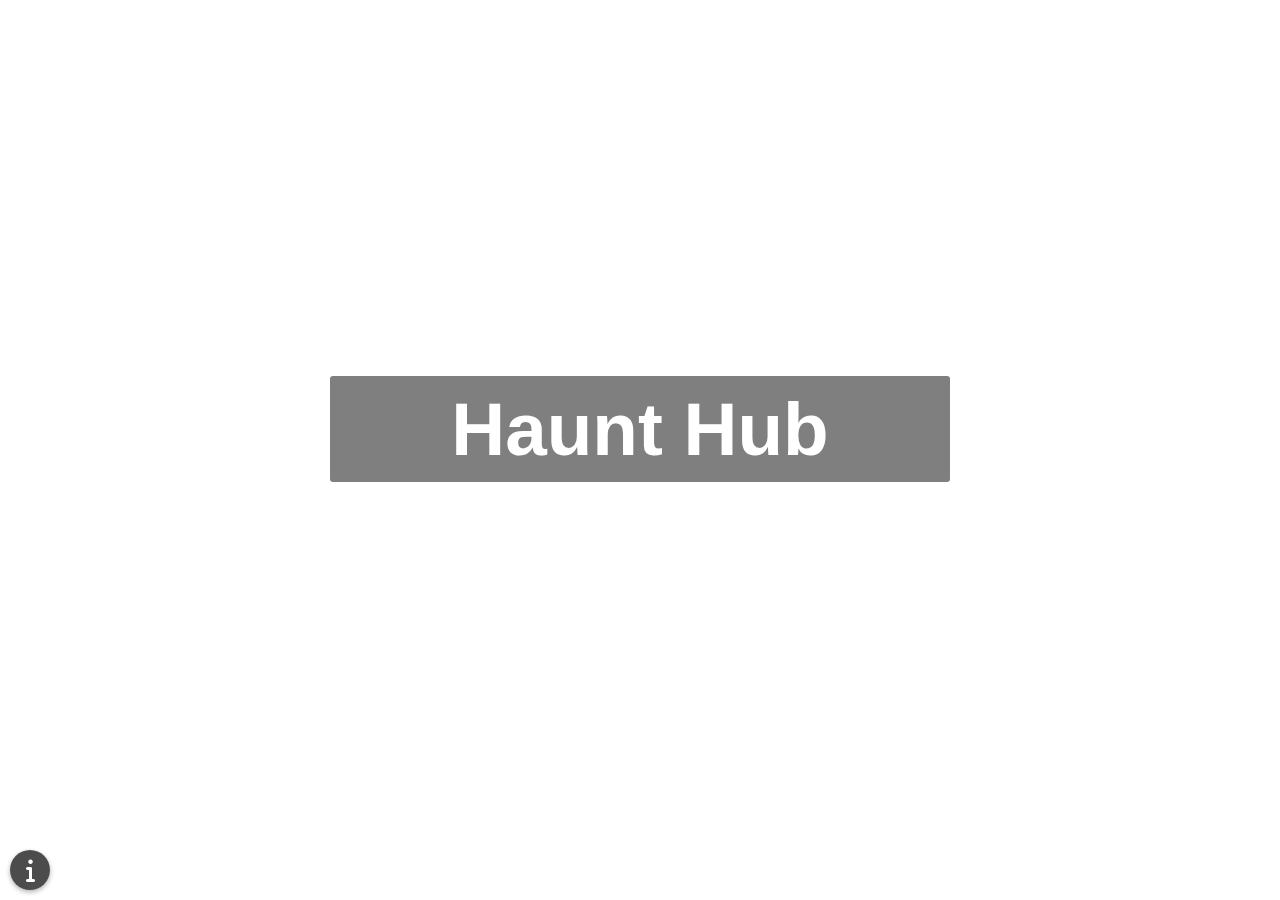
<file: index.html>
<!DOCTYPE html>
<html lang="en">
<head>
    <meta charset="UTF-8">
    <meta name="viewport" content="width=device-width, initial-scale=1.0">
    <title>Haunt Hub</title>
    <link rel="icon" type="image/png" href="images/IMG_4066.png">

    <!-- Open Graph Meta Tags for Discord Embed -->
    <meta property="og:title" content="Haunt Hub">
    <meta property="og:description" content="Welcome to Haunt Hub - A Modding Client for Gorilla Tag.">
    <meta property="og:type" content="website">
    <meta property="og:image" content="images/IMG_4066.png">

    <!-- Font Awesome for icons -->
    <link rel="stylesheet" href="https://cdnjs.cloudflare.com/ajax/libs/font-awesome/6.0.0-beta3/css/all.min.css">

    <style>
        html, body {
            margin: 0;
            height: 100%;
            overflow: auto; /* Allow scrolling */
            font-family: Arial, sans-serif;
        }

        body {
            animation: rgbBackground 5s infinite;
            display: flex;
            flex-direction: column;
            justify-content: center;
            align-items: center;
            color: white;
            text-align: center;
            padding-top: 50px; /* Add padding around the content */
            box-sizing: border-box; /* Include padding in width and height */
        }

        @keyframes rgbBackground {
            0% {
                background-color: rgb(255, 0, 0); /* Red */
            }
            33% {
                background-color: rgb(0, 255, 0); /* Green */
            }
            66% {
                background-color: rgb(0, 0, 255); /* Blue */
            }
            100% {
                background-color: rgb(255, 0, 0); /* Red */
            }
        }

        h1 {
            position: relative; /* Changed from absolute to relative */
            width: 90%;
            max-width: 600px;
            font-size: 56pt;
            padding: 10px;
            border: 2px solid white;
            background-color: rgba(0, 0, 0, 0.5); /* Semi-transparent background */
            border-radius: 5px;
            text-align: center;
        }

        .credit {
            margin-top: 20px;
            cursor: pointer;
            color: white;
            font-size: 20px;
            font-weight: bold;
            text-decoration: underline;
            transition: color 0.3s ease;
        }

        .credit:hover {
            color: #FFD700; /* Gold color on hover */
        }

        .extra-text {
            margin-top: 20px;
            display: none;
            color: white;
            font-size: 18px;
            max-width: 600px;
            opacity: 0;
            transition: opacity 0.5s ease;
        }

        .extra-text a {
            color: #FFD700;
            text-decoration: none;
            font-weight: bold;
        }

        .extra-text a:hover {
            text-decoration: underline;
        }

        .info-icon {
            position: fixed;
            bottom: 10px;
            left: 10px;
            background-color: rgba(0, 0, 0, 0.7);
            color: white;
            border-radius: 50%;
            width: 40px;
            height: 40px;
            display: flex;
            justify-content: center;
            align-items: center;
            font-size: 24px;
            cursor: pointer;
            box-shadow: 0 2px 5px rgba(0, 0, 0, 0.3);
        }

        .info-icon:hover {
            background-color: rgba(0, 0, 0, 0.9);
        }

        /* Modal Styles */
        .modal {
            display: none; /* Hidden by default */
            position: fixed;
            z-index: 1000; /* Sit on top */
            left: 0;
            top: 0;
            width: 100%;
            height: 100%;
            overflow: auto; /* Enable scroll if needed */
            background-color: rgba(0,0,0,0.8); /* Black background with opacity */
            justify-content: center;
            align-items: center;
            padding: 20px;
        }

        .modal-content {
            background-color: white;
            color: black;
            margin: auto;
            padding: 20px;
            border: 1px solid #888;
            border-radius: 5px;
            width: 80%;
            max-width: 500px;
            position: relative;
        }

        .modal-header {
            display: flex;
            justify-content: space-between;
            align-items: center;
            border-bottom: 1px solid #ddd;
            padding-bottom: 10px;
        }

        .modal-title {
            font-size: 24px;
            font-weight: bold;
        }

        .close {
            font-size: 24px;
            cursor: pointer;
            border: none;
            background: none;
        }

        .modal-body {
            margin-top: 10px;
        }

        .modal-footer {
            margin-top: 20px;
            text-align: right;
        }

        .modal-footer .btn {
            background-color: #007BFF;
            color: white;
            border: none;
            padding: 10px 20px;
            font-size: 16px;
            cursor: pointer;
            border-radius: 5px;
        }

        .modal-footer .btn:hover {
            background-color: #0056b3;
        }
    </style>
</head>
<body>
    <h1>Haunt Hub</h1>
    <p>Welcome to Haunt Hub</p>

    <div class="credit" onclick="toggleText()">Credits</div>

    <div class="extra-text">
        <p>This website was made by Mr.E.</p>
    </div>

    <!-- Info Icon -->
    <div class="info-icon" onclick="openModal()">
        <i class="fas fa-info"></i> <!-- Font Awesome info icon -->
    </div>

    <!-- Modal -->
    <div class="modal" id="infoModal">
        <div class="modal-content">
            <div class="modal-header">
                <span class="modal-title">Haunt Hub</span>
                <button class="close" onclick="closeModal()">&times;</button>
            </div>
            <div class="modal-body">
                <p>Haunt Hub</p>
            </div>
            <div class="modal-footer">
                <button class="btn" onclick="closeModal()">Close</button>
            </div>
        </div>
    </div>

    <script>
        function toggleText() {
            const extraText = document.querySelector('.extra-text');
            if (extraText.style.display === 'none' || extraText.style.display === '') {
                extraText.style.display = 'block';
                setTimeout(() => {
                    extraText.style.opacity = 1;
                }, 10); // small delay to trigger the transition effect
            } else {
                extraText.style.opacity = 0;
                setTimeout(() => {
                    extraText.style.display = 'none';
                }, 500); // matches the transition duration
            }
        }

        function openModal() {
            document.getElementById('infoModal').style.display = 'flex';
        }

        function closeModal() {
            document.getElementById('infoModal').style.display = 'none';
        }
    </script>
</body>
</html>
</file>
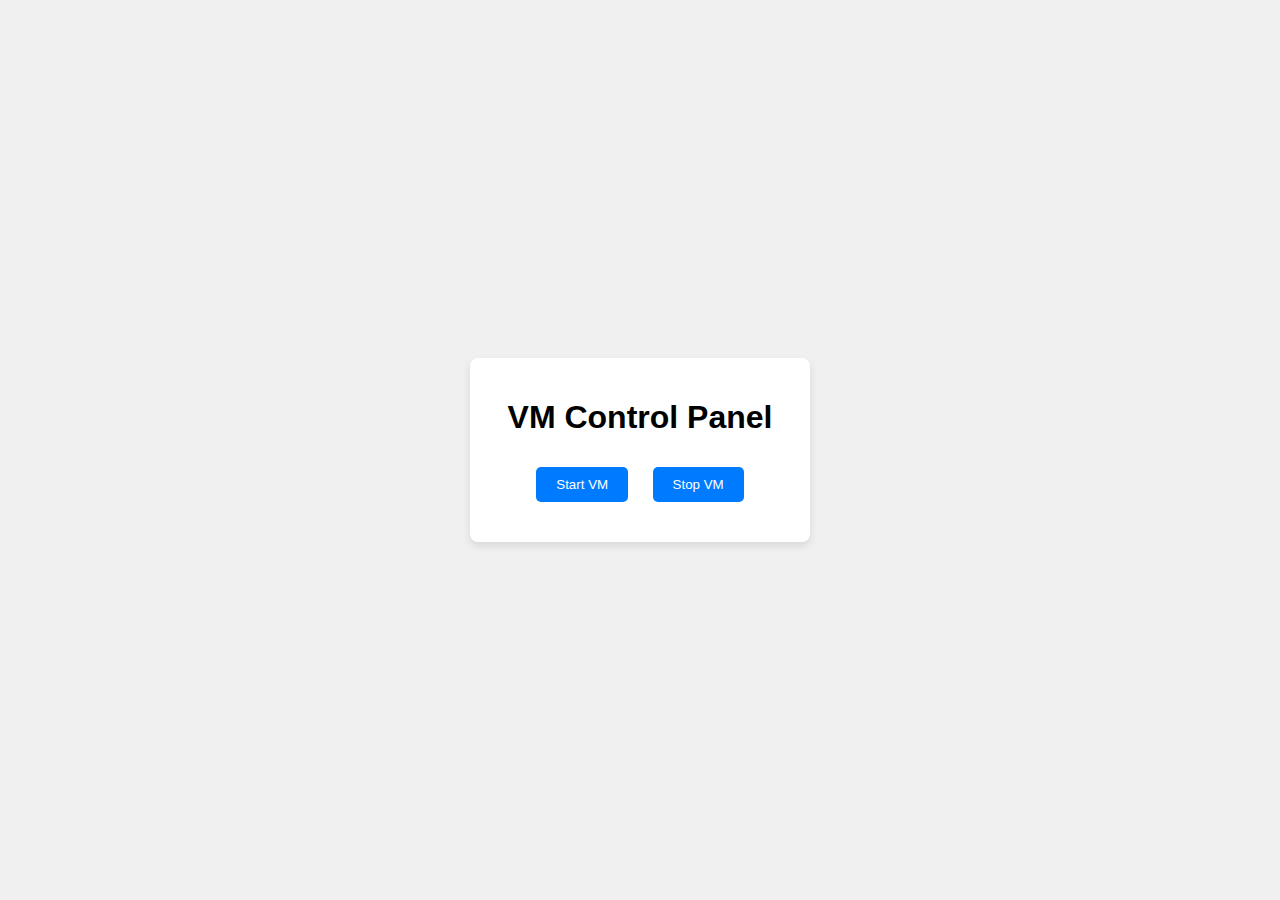
<file: public/index.html>
<!DOCTYPE html>
<html lang="en">
<head>
    <meta charset="UTF-8">
    <meta name="viewport" content="width=device-width, initial-scale=1.0">
    <title>VM Control Panel</title>
    <style>
        body {
            font-family: Arial, sans-serif;
            background-color: #f0f0f0;
            display: flex;
            justify-content: center;
            align-items: center;
            height: 100vh;
            margin: 0;
        }
        .container {
            background-color: #fff;
            border-radius: 8px;
            box-shadow: 0 4px 8px rgba(0, 0, 0, 0.1);
            padding: 20px;
            width: 300px;
            text-align: center;
        }
        button {
            padding: 10px 20px;
            margin: 10px;
            border: none;
            border-radius: 5px;
            background-color: #007bff;
            color: #fff;
            cursor: pointer;
        }
        button:hover {
            background-color: #0056b3;
        }
        #status {
            margin-top: 10px;
        }
    </style>
</head>
<body>
    <div class="container">
        <h1>VM Control Panel</h1>
        <button onclick="manageVM('start')">Start VM</button>
        <button onclick="manageVM('stop')">Stop VM</button>
        <div id="status"></div>
    </div>
    <script>
        const apiUrl = 'https://your-server-api.example.com/vm'; // Replace with your server API URL

        function manageVM(action) {
            fetch(`${apiUrl}/${action}`, {
                method: 'POST'
            })
            .then(response => response.json())
            .then(data => {
                document.getElementById('status').innerText = `VM ${action}d successfully`;
            })
            .catch(error => {
                console.error('Error:', error);
                document.getElementById('status').innerText = 'Error managing VM';
            });
        }
    </script>
</body>
</html>
</file>
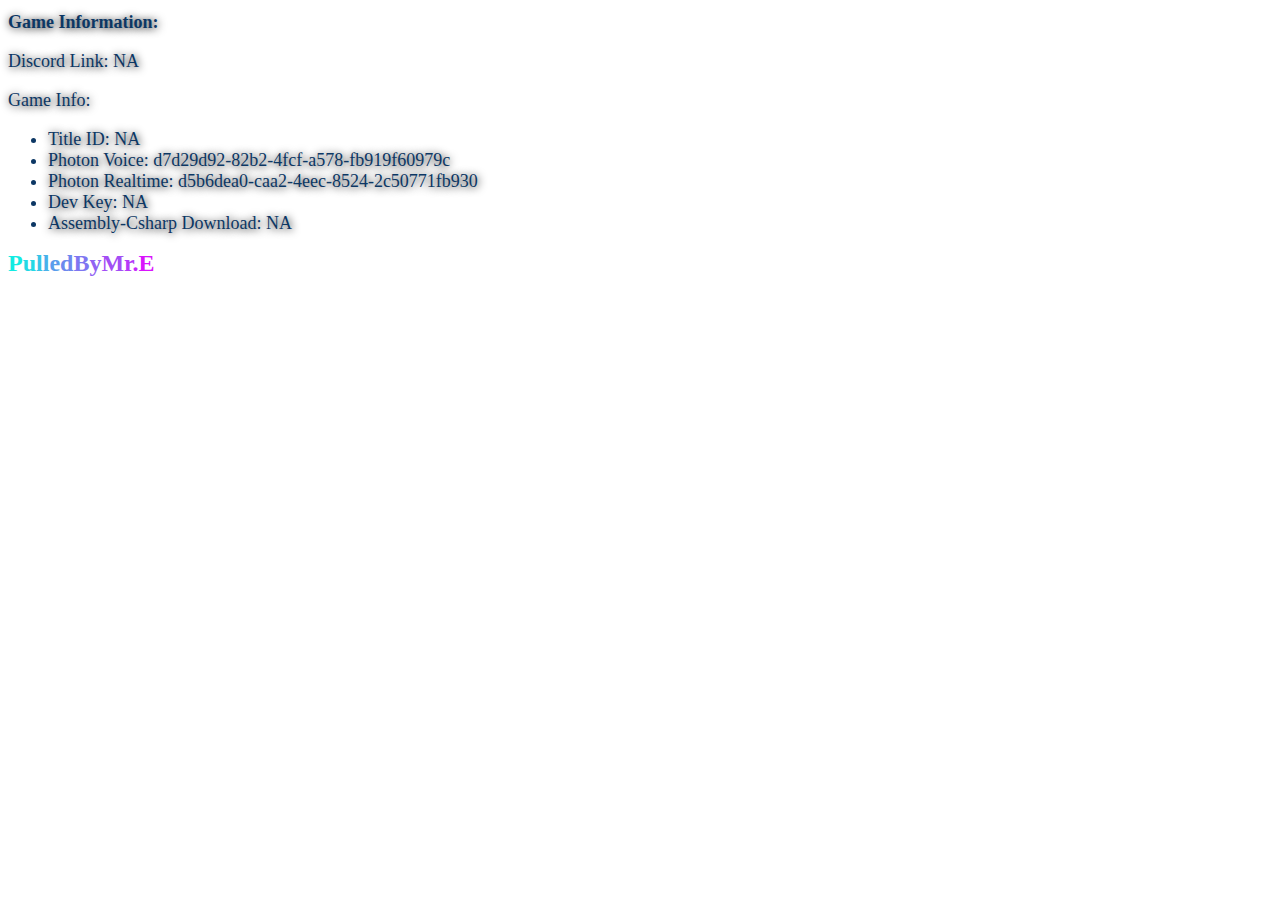
<file: 1vrgame.html>
<!DOCTYPE html>
<html lang="en">
<head>
		<link rel="icon" href="[data-uri]">
    <meta charset="UTF-8">
    <meta name="viewport" content="width=device-width, initial-scale=1.0">
    <title>Project Gorilla</title>
    <link rel="stylesheet" href="style.css">
    <style>
        #logo-container {
            font-size: 24px;
            font-weight: bold;
        }
    </style>
</head>
<body>
   <h1 style="font-size:18px;color:#0C3764;text-shadow:1px 1px 8px #000;">Game Information:</h1>
  <p style="font-size:18px;color:#0C3764;text-shadow:1px 1px 8px #000;">Discord Link: NA</p>
  <p style="font-size:18px;color:#0C3764;text-shadow:1px 1px 8px #000;">Game Info:</p>
  <ul>
    <li style="font-size:18px;color:#0C3764;text-shadow:1px 1px 8px #000;">Title ID: NA</li>
    <li style="font-size:18px;color:#0C3764;text-shadow:1px 1px 8px #000;">Photon Voice: d7d29d92-82b2-4fcf-a578-fb919f60979c</li>
    <li style="font-size:18px;color:#0C3764;text-shadow:1px 1px 8px #000;">Photon Realtime: d5b6dea0-caa2-4eec-8524-2c50771fb930</li>
    <li style="font-size:18px;color:#0C3764;text-shadow:1px 1px 8px #000;">Dev Key: NA</li>
    <li style="font-size:18px;color:#0C3764;text-shadow:1px 1px 8px #000;">Assembly-Csharp Download: NA</li>
  </ul>
    <div id="logo-container"></div>

    <script>
        const logoContainer = document.getElementById('logo-container');
        const changeInterval = 50;
        const logoTexts = [
            "&#D914FD&lP&#C727FA&lu&#B53BF8&ll&#A34EF5&ll&#9162F3&le&#7F76F1&ld &#6C89EE&lB&#5A9DEC&ly &#48B1EA&lM&#36C4E7&lr&#24D8E5&l.&#12EBE2&lE",
            "&#EB00FF&lP&#D914FD&lu&#C727FA&ll&#B53BF8&ll&#A34EF5&le&#9162F3&ld &#7F76F1&lB&#6C89EE&ly &#5A9DEC&lM&#48B1EA&lr&#36C4E7&l.&#24D8E5&lE",
            "&#D914FD&lP&#EB00FF&lu&#D914FD&ll&#C727FA&ll&#B53BF8&le&#A34EF5&ld &#9162F3&lB&#7F76F1&ly &#6C89EE&lM&#5A9DEC&lr&#48B1EA&l.&#36C4E7&lE",
            "&#C727FA&lP&#D914FD&lu&#EB00FF&ll&#D914FD&ll&#C727FA&le&#B53BF8&ld &#A34EF5&lB&#9162F3&ly &#7F76F1&lM&#6C89EE&lr&#5A9DEC&l.&#48B1EA&lE",
            "&#B53BF8&lP&#C727FA&lu&#D914FD&ll&#EB00FF&ll&#D914FD&le&#C727FA&ld &#B53BF8&lB&#A34EF5&ly &#9162F3&lM&#7F76F1&lr&#6C89EE&l.&#5A9DEC&lE",
            "&#A34EF5&lP&#B53BF8&lu&#C727FA&ll&#D914FD&ll&#EB00FF&le&#D914FD&ld &#C727FA&lB&#B53BF8&ly &#A34EF5&lM&#9162F3&lr&#7F76F1&l.&#6C89EE&lE",
            "&#9162F3&lP&#A34EF5&lu&#B53BF8&ll&#C727FA&ll&#D914FD&le&#EB00FF&ld &#D914FD&lB&#C727FA&ly &#B53BF8&lM&#A34EF5&lr&#9162F3&l.&#7F76F1&lE",
            "&#7F76F1&lP&#9162F3&lu&#A34EF5&ll&#B53BF8&ll&#C727FA&le&#D914FD&ld &#EB00FF&lB&#D914FD&ly &#C727FA&lM&#B53BF8&lr&#A34EF5&l.&#9162F3&lE",
            "&#6C89EE&lP&#7F76F1&lu&#9162F3&ll&#A34EF5&ll&#B53BF8&le&#C727FA&ld &#D914FD&lB&#EB00FF&ly &#D914FD&lM&#C727FA&lr&#B53BF8&l.&#A34EF5&lE",
            "&#5A9DEC&lP&#6C89EE&lu&#7F76F1&ll&#9162F3&ll&#A34EF5&le&#B53BF8&ld &#C727FA&lB&#D914FD&ly &#EB00FF&lM&#D914FD&lr&#C727FA&l.&#B53BF8&lE",
            "&#48B1EA&lP&#5A9DEC&lu&#6C89EE&ll&#7F76F1&ll&#9162F3&le&#A34EF5&ld &#B53BF8&lB&#C727FA&ly &#D914FD&lM&#EB00FF&lr&#D914FD&l.&#C727FA&lE",
            "&#36C4E7&lP&#48B1EA&lu&#5A9DEC&ll&#6C89EE&ll&#7F76F1&le&#9162F3&ld &#A34EF5&lB&#B53BF8&ly &#C727FA&lM&#D914FD&lr&#EB00FF&l.&#D914FD&lE",
            "&#24D8E5&lP&#36C4E7&lu&#48B1EA&ll&#5A9DEC&ll&#6C89EE&le&#7F76F1&ld &#9162F3&lB&#A34EF5&ly &#B53BF8&lM&#C727FA&lr&#D914FD&l.&#EB00FF&lE",
            "&#12EBE2&lP&#24D8E5&lu&#36C4E7&ll&#48B1EA&ll&#5A9DEC&le&#6C89EE&ld &#7F76F1&lB&#9162F3&ly &#A34EF5&lM&#B53BF8&lr&#C727FA&l.&#D914FD&lE",
            "&#12EBE2&lP&#24D8E5&lu&#36C4E7&ll&#48B1EA&ll&#5A9DEC&le&#6C89EE&ld &#7F76F1&lB&#9162F3&ly &#A34EF5&lM&#B53BF8&lr&#C727FA&l.&#D914FD&lE",
            "&#24D8E5&lP&#36C4E7&lu&#48B1EA&ll&#5A9DEC&ll&#6C89EE&le&#7F76F1&ld &#9162F3&lB&#A34EF5&ly &#B53BF8&lM&#C727FA&lr&#D914FD&l.&#EB00FF&lE",
            "&#36C4E7&lP&#48B1EA&lu&#5A9DEC&ll&#6C89EE&ll&#7F76F1&le&#9162F3&ld &#A34EF5&lB&#B53BF8&ly &#C727FA&lM&#D914FD&lr&#EB00FF&l.&#D914FD&lE",
            "&#48B1EA&lP&#5A9DEC&lu&#6C89EE&ll&#7F76F1&ll&#9162F3&le&#A34EF5&ld &#B53BF8&lB&#C727FA&ly &#D914FD&lM&#EB00FF&lr&#D914FD&l.&#C727FA&lE",
            "&#5A9DEC&lP&#6C89EE&lu&#7F76F1&ll&#9162F3&ll&#A34EF5&le&#B53BF8&ld &#C727FA&lB&#D914FD&ly &#EB00FF&lM&#D914FD&lr&#C727FA&l.&#B53BF8&lE",
            "&#6C89EE&lP&#7F76F1&lu&#9162F3&ll&#A34EF5&ll&#B53BF8&le&#C727FA&ld &#D914FD&lB&#EB00FF&ly &#D914FD&lM&#C727FA&lr&#B53BF8&l.&#A34EF5&lE",
            "&#7F76F1&lP&#9162F3&lu&#A34EF5&ll&#B53BF8&ll&#C727FA&le&#D914FD&ld &#EB00FF&lB&#D914FD&ly &#C727FA&lM&#B53BF8&lr&#A34EF5&l.&#9162F3&lE",
            "&#9162F3&lP&#A34EF5&lu&#B53BF8&ll&#C727FA&ll&#D914FD&le&#EB00FF&ld &#D914FD&lB&#C727FA&ly &#B53BF8&lM&#A34EF5&lr&#9162F3&l.&#7F76F1&lE",
            "&#A34EF5&lP&#B53BF8&lu&#C727FA&ll&#D914FD&ll&#EB00FF&le&#D914FD&ld &#C727FA&lB&#B53BF8&ly &#A34EF5&lM&#9162F3&lr&#7F76F1&l.&#6C89EE&lE",
            "&#B53BF8&lP&#C727FA&lu&#D914FD&ll&#EB00FF&ll&#D914FD&le&#C727FA&ld &#B53BF8&lB&#A34EF5&ly &#9162F3&lM&#7F76F1&lr&#6C89EE&l.&#5A9DEC&lE",
            "&#C727FA&lP&#D914FD&lu&#EB00FF&ll&#D914FD&ll&#C727FA&le&#B53BF8&ld &#A34EF5&lB&#9162F3&ly &#7F76F1&lM&#6C89EE&lr&#5A9DEC&l.&#48B1EA&lE",
            "&#D914FD&lP&#EB00FF&lu&#D914FD&ll&#C727FA&ll&#B53BF8&le&#A34EF5&ld &#9162F3&lB&#7F76F1&ly &#6C89EE&lM&#5A9DEC&lr&#48B1EA&l.&#36C4E7&lE",
            "&#EB00FF&lP&#D914FD&lu&#C727FA&ll&#B53BF8&ll&#A34EF5&le&#9162F3&ld &#7F76F1&lB&#6C89EE&ly &#5A9DEC&lM&#48B1EA&lr&#36C4E7&l.&#24D8E5&lE",
            "&#D914FD&lP&#C727FA&lu&#B53BF8&ll&#A34EF5&ll&#9162F3&le&#7F76F1&ld &#6C89EE&lB&#5A9DEC&ly &#48B1EA&lM&#36C4E7&lr&#24D8E5&l.&#12EBE2&lE"
        ];
        let currentIndex = 0;

        function updateLogoText() {
            const text = logoTexts[currentIndex];
            logoContainer.innerHTML = '';
            const regex = /&#([0-9A-F]{6})&l(.)/g;
            let match;
            while ((match = regex.exec(text)) !== null) {
                const span = document.createElement('span');
                span.style.color = `#${match[1]}`;
                span.textContent = match[2];
                logoContainer.appendChild(span);
            }
            currentIndex = (currentIndex + 1) % logoTexts.length;
        }

        setInterval(updateLogoText, changeInterval);
        updateLogoText(); // Initial call to set the first text
    </script>
</body>
</html>
</file>
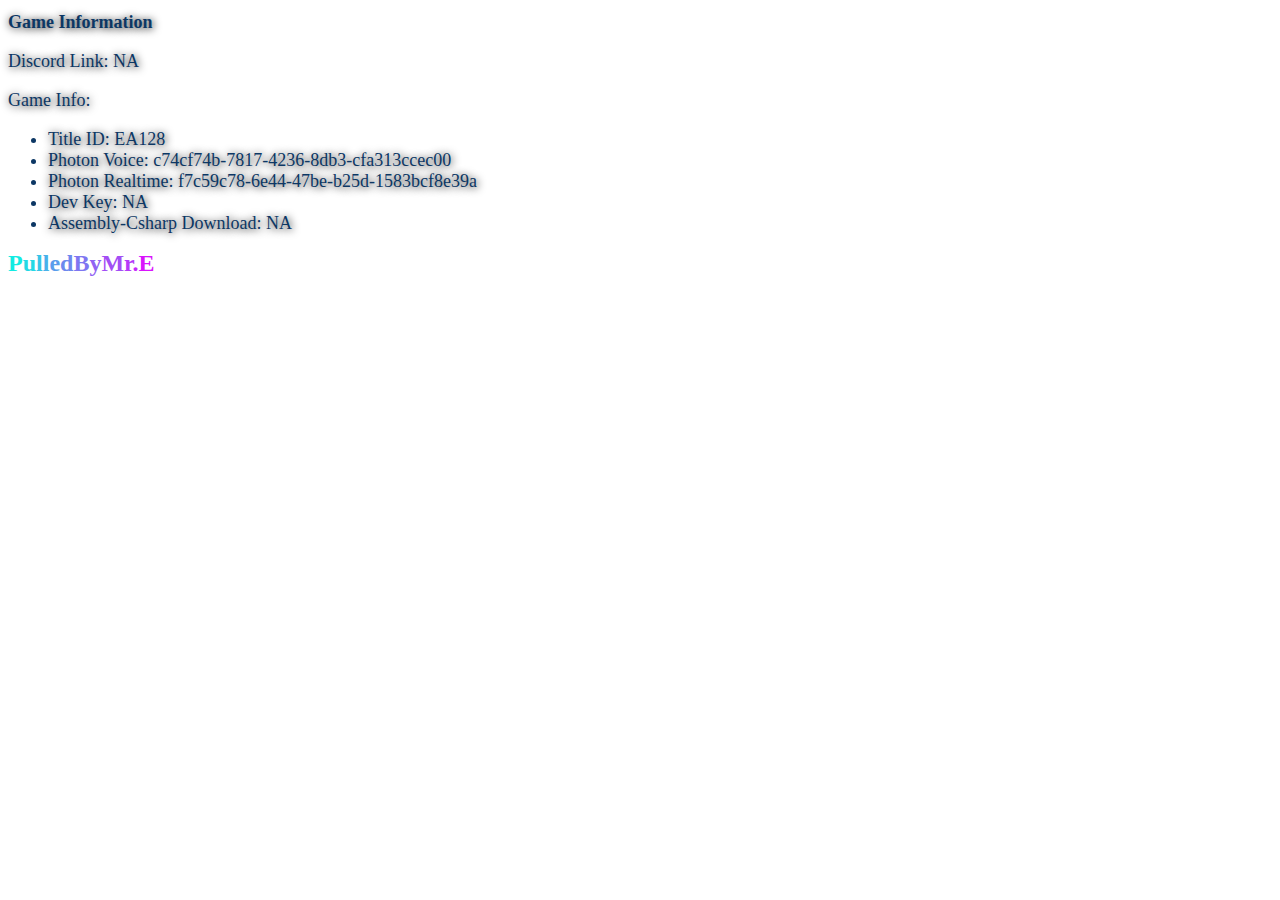
<file: 2vrgame.html>
<!DOCTYPE html>
<html lang="en">
<head>
		<link rel="icon" href="[data-uri]">

    <meta charset="UTF-8">
    <meta name="viewport" content="width=device-width, initial-scale=1.0">
    <title>Nox Taggers</title>
    <link rel="stylesheet" href="style.css">
    <style>
        #logo-container {
            font-size: 24px;
            font-weight: bold;
        }
    </style>
</head>
<body>
   <h1 style="font-size:18px;color:#0C3764;text-shadow:1px 1px 8px #000;">Game Information</h1>
  <p style="font-size:18px;color:#0C3764;text-shadow:1px 1px 8px #000;">Discord Link: NA</p>
  <p style="font-size:18px;color:#0C3764;text-shadow:1px 1px 8px #000;">Game Info:</p>
  <ul>
    <li style="font-size:18px;color:#0C3764;text-shadow:1px 1px 8px #000;">Title ID: EA128</li>
    <li style="font-size:18px;color:#0C3764;text-shadow:1px 1px 8px #000;">Photon Voice: c74cf74b-7817-4236-8db3-cfa313ccec00</li>
    <li style="font-size:18px;color:#0C3764;text-shadow:1px 1px 8px #000;">Photon Realtime: f7c59c78-6e44-47be-b25d-1583bcf8e39a</li>
    <li style="font-size:18px;color:#0C3764;text-shadow:1px 1px 8px #000;">Dev Key: NA</li>
    <li style="font-size:18px;color:#0C3764;text-shadow:1px 1px 8px #000;">Assembly-Csharp Download: NA</li>
  </ul>
    <div id="logo-container"></div>

    <script>
        const logoContainer = document.getElementById('logo-container');
        const changeInterval = 50;
        const logoTexts = [
            "&#D914FD&lP&#C727FA&lu&#B53BF8&ll&#A34EF5&ll&#9162F3&le&#7F76F1&ld &#6C89EE&lB&#5A9DEC&ly &#48B1EA&lM&#36C4E7&lr&#24D8E5&l.&#12EBE2&lE",
            "&#EB00FF&lP&#D914FD&lu&#C727FA&ll&#B53BF8&ll&#A34EF5&le&#9162F3&ld &#7F76F1&lB&#6C89EE&ly &#5A9DEC&lM&#48B1EA&lr&#36C4E7&l.&#24D8E5&lE",
            "&#D914FD&lP&#EB00FF&lu&#D914FD&ll&#C727FA&ll&#B53BF8&le&#A34EF5&ld &#9162F3&lB&#7F76F1&ly &#6C89EE&lM&#5A9DEC&lr&#48B1EA&l.&#36C4E7&lE",
            "&#C727FA&lP&#D914FD&lu&#EB00FF&ll&#D914FD&ll&#C727FA&le&#B53BF8&ld &#A34EF5&lB&#9162F3&ly &#7F76F1&lM&#6C89EE&lr&#5A9DEC&l.&#48B1EA&lE",
            "&#B53BF8&lP&#C727FA&lu&#D914FD&ll&#EB00FF&ll&#D914FD&le&#C727FA&ld &#B53BF8&lB&#A34EF5&ly &#9162F3&lM&#7F76F1&lr&#6C89EE&l.&#5A9DEC&lE",
            "&#A34EF5&lP&#B53BF8&lu&#C727FA&ll&#D914FD&ll&#EB00FF&le&#D914FD&ld &#C727FA&lB&#B53BF8&ly &#A34EF5&lM&#9162F3&lr&#7F76F1&l.&#6C89EE&lE",
            "&#9162F3&lP&#A34EF5&lu&#B53BF8&ll&#C727FA&ll&#D914FD&le&#EB00FF&ld &#D914FD&lB&#C727FA&ly &#B53BF8&lM&#A34EF5&lr&#9162F3&l.&#7F76F1&lE",
            "&#7F76F1&lP&#9162F3&lu&#A34EF5&ll&#B53BF8&ll&#C727FA&le&#D914FD&ld &#EB00FF&lB&#D914FD&ly &#C727FA&lM&#B53BF8&lr&#A34EF5&l.&#9162F3&lE",
            "&#6C89EE&lP&#7F76F1&lu&#9162F3&ll&#A34EF5&ll&#B53BF8&le&#C727FA&ld &#D914FD&lB&#EB00FF&ly &#D914FD&lM&#C727FA&lr&#B53BF8&l.&#A34EF5&lE",
            "&#5A9DEC&lP&#6C89EE&lu&#7F76F1&ll&#9162F3&ll&#A34EF5&le&#B53BF8&ld &#C727FA&lB&#D914FD&ly &#EB00FF&lM&#D914FD&lr&#C727FA&l.&#B53BF8&lE",
            "&#48B1EA&lP&#5A9DEC&lu&#6C89EE&ll&#7F76F1&ll&#9162F3&le&#A34EF5&ld &#B53BF8&lB&#C727FA&ly &#D914FD&lM&#EB00FF&lr&#D914FD&l.&#C727FA&lE",
            "&#36C4E7&lP&#48B1EA&lu&#5A9DEC&ll&#6C89EE&ll&#7F76F1&le&#9162F3&ld &#A34EF5&lB&#B53BF8&ly &#C727FA&lM&#D914FD&lr&#EB00FF&l.&#D914FD&lE",
            "&#24D8E5&lP&#36C4E7&lu&#48B1EA&ll&#5A9DEC&ll&#6C89EE&le&#7F76F1&ld &#9162F3&lB&#A34EF5&ly &#B53BF8&lM&#C727FA&lr&#D914FD&l.&#EB00FF&lE",
            "&#12EBE2&lP&#24D8E5&lu&#36C4E7&ll&#48B1EA&ll&#5A9DEC&le&#6C89EE&ld &#7F76F1&lB&#9162F3&ly &#A34EF5&lM&#B53BF8&lr&#C727FA&l.&#D914FD&lE",
            "&#12EBE2&lP&#24D8E5&lu&#36C4E7&ll&#48B1EA&ll&#5A9DEC&le&#6C89EE&ld &#7F76F1&lB&#9162F3&ly &#A34EF5&lM&#B53BF8&lr&#C727FA&l.&#D914FD&lE",
            "&#24D8E5&lP&#36C4E7&lu&#48B1EA&ll&#5A9DEC&ll&#6C89EE&le&#7F76F1&ld &#9162F3&lB&#A34EF5&ly &#B53BF8&lM&#C727FA&lr&#D914FD&l.&#EB00FF&lE",
            "&#36C4E7&lP&#48B1EA&lu&#5A9DEC&ll&#6C89EE&ll&#7F76F1&le&#9162F3&ld &#A34EF5&lB&#B53BF8&ly &#C727FA&lM&#D914FD&lr&#EB00FF&l.&#D914FD&lE",
            "&#48B1EA&lP&#5A9DEC&lu&#6C89EE&ll&#7F76F1&ll&#9162F3&le&#A34EF5&ld &#B53BF8&lB&#C727FA&ly &#D914FD&lM&#EB00FF&lr&#D914FD&l.&#C727FA&lE",
            "&#5A9DEC&lP&#6C89EE&lu&#7F76F1&ll&#9162F3&ll&#A34EF5&le&#B53BF8&ld &#C727FA&lB&#D914FD&ly &#EB00FF&lM&#D914FD&lr&#C727FA&l.&#B53BF8&lE",
            "&#6C89EE&lP&#7F76F1&lu&#9162F3&ll&#A34EF5&ll&#B53BF8&le&#C727FA&ld &#D914FD&lB&#EB00FF&ly &#D914FD&lM&#C727FA&lr&#B53BF8&l.&#A34EF5&lE",
            "&#7F76F1&lP&#9162F3&lu&#A34EF5&ll&#B53BF8&ll&#C727FA&le&#D914FD&ld &#EB00FF&lB&#D914FD&ly &#C727FA&lM&#B53BF8&lr&#A34EF5&l.&#9162F3&lE",
            "&#9162F3&lP&#A34EF5&lu&#B53BF8&ll&#C727FA&ll&#D914FD&le&#EB00FF&ld &#D914FD&lB&#C727FA&ly &#B53BF8&lM&#A34EF5&lr&#9162F3&l.&#7F76F1&lE",
            "&#A34EF5&lP&#B53BF8&lu&#C727FA&ll&#D914FD&ll&#EB00FF&le&#D914FD&ld &#C727FA&lB&#B53BF8&ly &#A34EF5&lM&#9162F3&lr&#7F76F1&l.&#6C89EE&lE",
            "&#B53BF8&lP&#C727FA&lu&#D914FD&ll&#EB00FF&ll&#D914FD&le&#C727FA&ld &#B53BF8&lB&#A34EF5&ly &#9162F3&lM&#7F76F1&lr&#6C89EE&l.&#5A9DEC&lE",
            "&#C727FA&lP&#D914FD&lu&#EB00FF&ll&#D914FD&ll&#C727FA&le&#B53BF8&ld &#A34EF5&lB&#9162F3&ly &#7F76F1&lM&#6C89EE&lr&#5A9DEC&l.&#48B1EA&lE",
            "&#D914FD&lP&#EB00FF&lu&#D914FD&ll&#C727FA&ll&#B53BF8&le&#A34EF5&ld &#9162F3&lB&#7F76F1&ly &#6C89EE&lM&#5A9DEC&lr&#48B1EA&l.&#36C4E7&lE",
            "&#EB00FF&lP&#D914FD&lu&#C727FA&ll&#B53BF8&ll&#A34EF5&le&#9162F3&ld &#7F76F1&lB&#6C89EE&ly &#5A9DEC&lM&#48B1EA&lr&#36C4E7&l.&#24D8E5&lE",
            "&#D914FD&lP&#C727FA&lu&#B53BF8&ll&#A34EF5&ll&#9162F3&le&#7F76F1&ld &#6C89EE&lB&#5A9DEC&ly &#48B1EA&lM&#36C4E7&lr&#24D8E5&l.&#12EBE2&lE"
        ];
        let currentIndex = 0;

        function updateLogoText() {
            const text = logoTexts[currentIndex];
            logoContainer.innerHTML = '';
            const regex = /&#([0-9A-F]{6})&l(.)/g;
            let match;
            while ((match = regex.exec(text)) !== null) {
                const span = document.createElement('span');
                span.style.color = `#${match[1]}`;
                span.textContent = match[2];
                logoContainer.appendChild(span);
            }
            currentIndex = (currentIndex + 1) % logoTexts.length;
        }

        setInterval(updateLogoText, changeInterval);
        updateLogoText(); // Initial call to set the first text
    </script>
</body>
</html>
</file>
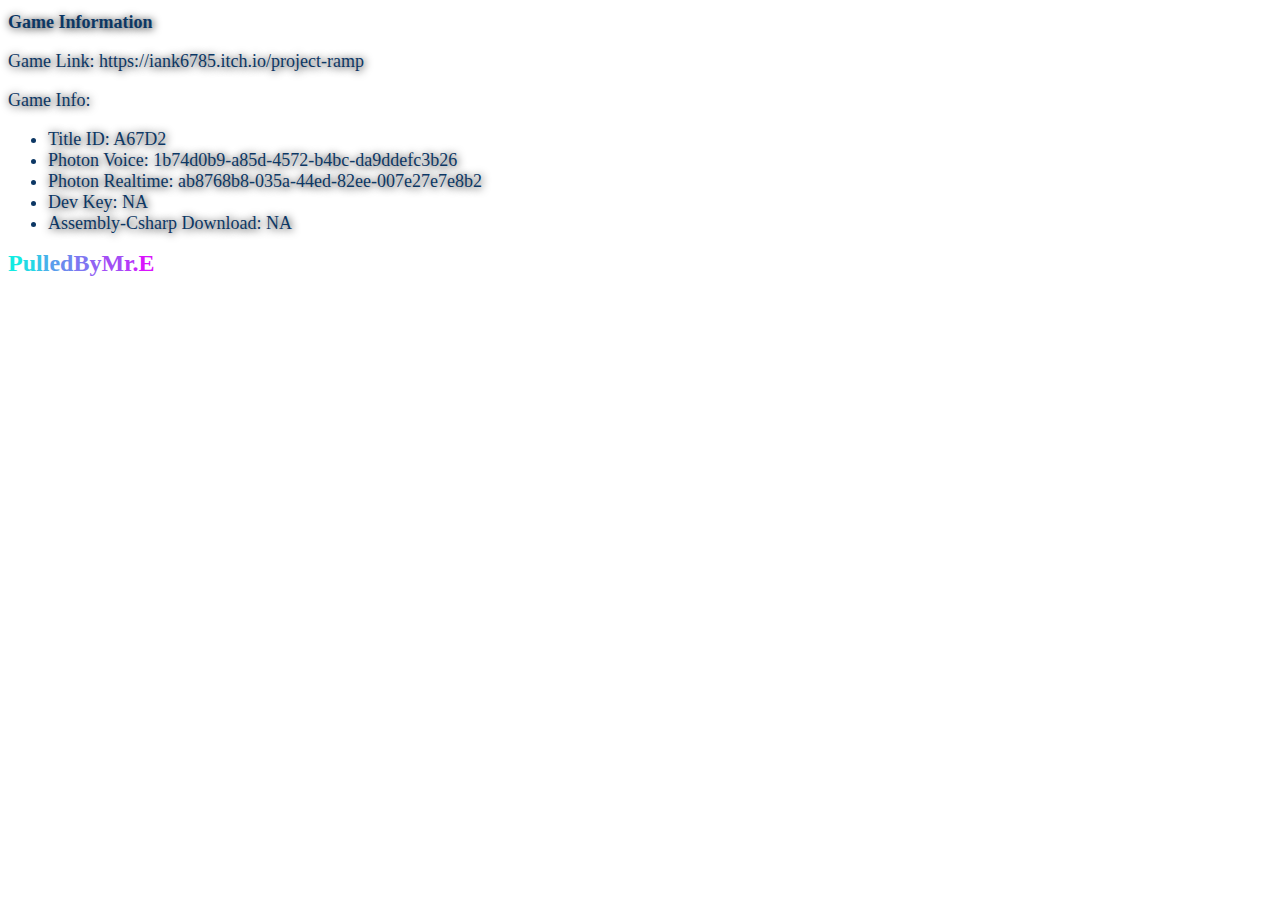
<file: 3vrgame.html>
<!DOCTYPE html>
<html lang="en">
<head>
		<link rel="icon" href="[data-uri]">

    <meta charset="UTF-8">
    <meta name="viewport" content="width=device-width, initial-scale=1.0">
    <title>Project Ramp</title>
    <link rel="stylesheet" href="style.css">
    <style>
        #logo-container {
            font-size: 24px;
            font-weight: bold;
        }
    </style>
</head>
<body>
   <h1 style="font-size:18px;color:#0C3764;text-shadow:1px 1px 8px #000;">Game Information</h1>
  <p style="font-size:18px;color:#0C3764;text-shadow:1px 1px 8px #000;">Game Link: https://iank6785.itch.io/project-ramp</p>
  <p style="font-size:18px;color:#0C3764;text-shadow:1px 1px 8px #000;">Game Info:</p>
  <ul>
    <li style="font-size:18px;color:#0C3764;text-shadow:1px 1px 8px #000;">Title ID: A67D2</li>
    <li style="font-size:18px;color:#0C3764;text-shadow:1px 1px 8px #000;">Photon Voice: 1b74d0b9-a85d-4572-b4bc-da9ddefc3b26</li>
    <li style="font-size:18px;color:#0C3764;text-shadow:1px 1px 8px #000;">Photon Realtime: ab8768b8-035a-44ed-82ee-007e27e7e8b2</li>
    <li style="font-size:18px;color:#0C3764;text-shadow:1px 1px 8px #000;">Dev Key: NA</li>
    <li style="font-size:18px;color:#0C3764;text-shadow:1px 1px 8px #000;">Assembly-Csharp Download: NA</li>
  </ul>
    <div id="logo-container"></div>

    <script>
        const logoContainer = document.getElementById('logo-container');
        const changeInterval = 50;
        const logoTexts = [
            "&#D914FD&lP&#C727FA&lu&#B53BF8&ll&#A34EF5&ll&#9162F3&le&#7F76F1&ld &#6C89EE&lB&#5A9DEC&ly &#48B1EA&lM&#36C4E7&lr&#24D8E5&l.&#12EBE2&lE",
            "&#EB00FF&lP&#D914FD&lu&#C727FA&ll&#B53BF8&ll&#A34EF5&le&#9162F3&ld &#7F76F1&lB&#6C89EE&ly &#5A9DEC&lM&#48B1EA&lr&#36C4E7&l.&#24D8E5&lE",
            "&#D914FD&lP&#EB00FF&lu&#D914FD&ll&#C727FA&ll&#B53BF8&le&#A34EF5&ld &#9162F3&lB&#7F76F1&ly &#6C89EE&lM&#5A9DEC&lr&#48B1EA&l.&#36C4E7&lE",
            "&#C727FA&lP&#D914FD&lu&#EB00FF&ll&#D914FD&ll&#C727FA&le&#B53BF8&ld &#A34EF5&lB&#9162F3&ly &#7F76F1&lM&#6C89EE&lr&#5A9DEC&l.&#48B1EA&lE",
            "&#B53BF8&lP&#C727FA&lu&#D914FD&ll&#EB00FF&ll&#D914FD&le&#C727FA&ld &#B53BF8&lB&#A34EF5&ly &#9162F3&lM&#7F76F1&lr&#6C89EE&l.&#5A9DEC&lE",
            "&#A34EF5&lP&#B53BF8&lu&#C727FA&ll&#D914FD&ll&#EB00FF&le&#D914FD&ld &#C727FA&lB&#B53BF8&ly &#A34EF5&lM&#9162F3&lr&#7F76F1&l.&#6C89EE&lE",
            "&#9162F3&lP&#A34EF5&lu&#B53BF8&ll&#C727FA&ll&#D914FD&le&#EB00FF&ld &#D914FD&lB&#C727FA&ly &#B53BF8&lM&#A34EF5&lr&#9162F3&l.&#7F76F1&lE",
            "&#7F76F1&lP&#9162F3&lu&#A34EF5&ll&#B53BF8&ll&#C727FA&le&#D914FD&ld &#EB00FF&lB&#D914FD&ly &#C727FA&lM&#B53BF8&lr&#A34EF5&l.&#9162F3&lE",
            "&#6C89EE&lP&#7F76F1&lu&#9162F3&ll&#A34EF5&ll&#B53BF8&le&#C727FA&ld &#D914FD&lB&#EB00FF&ly &#D914FD&lM&#C727FA&lr&#B53BF8&l.&#A34EF5&lE",
            "&#5A9DEC&lP&#6C89EE&lu&#7F76F1&ll&#9162F3&ll&#A34EF5&le&#B53BF8&ld &#C727FA&lB&#D914FD&ly &#EB00FF&lM&#D914FD&lr&#C727FA&l.&#B53BF8&lE",
            "&#48B1EA&lP&#5A9DEC&lu&#6C89EE&ll&#7F76F1&ll&#9162F3&le&#A34EF5&ld &#B53BF8&lB&#C727FA&ly &#D914FD&lM&#EB00FF&lr&#D914FD&l.&#C727FA&lE",
            "&#36C4E7&lP&#48B1EA&lu&#5A9DEC&ll&#6C89EE&ll&#7F76F1&le&#9162F3&ld &#A34EF5&lB&#B53BF8&ly &#C727FA&lM&#D914FD&lr&#EB00FF&l.&#D914FD&lE",
            "&#24D8E5&lP&#36C4E7&lu&#48B1EA&ll&#5A9DEC&ll&#6C89EE&le&#7F76F1&ld &#9162F3&lB&#A34EF5&ly &#B53BF8&lM&#C727FA&lr&#D914FD&l.&#EB00FF&lE",
            "&#12EBE2&lP&#24D8E5&lu&#36C4E7&ll&#48B1EA&ll&#5A9DEC&le&#6C89EE&ld &#7F76F1&lB&#9162F3&ly &#A34EF5&lM&#B53BF8&lr&#C727FA&l.&#D914FD&lE",
            "&#12EBE2&lP&#24D8E5&lu&#36C4E7&ll&#48B1EA&ll&#5A9DEC&le&#6C89EE&ld &#7F76F1&lB&#9162F3&ly &#A34EF5&lM&#B53BF8&lr&#C727FA&l.&#D914FD&lE",
            "&#24D8E5&lP&#36C4E7&lu&#48B1EA&ll&#5A9DEC&ll&#6C89EE&le&#7F76F1&ld &#9162F3&lB&#A34EF5&ly &#B53BF8&lM&#C727FA&lr&#D914FD&l.&#EB00FF&lE",
            "&#36C4E7&lP&#48B1EA&lu&#5A9DEC&ll&#6C89EE&ll&#7F76F1&le&#9162F3&ld &#A34EF5&lB&#B53BF8&ly &#C727FA&lM&#D914FD&lr&#EB00FF&l.&#D914FD&lE",
            "&#48B1EA&lP&#5A9DEC&lu&#6C89EE&ll&#7F76F1&ll&#9162F3&le&#A34EF5&ld &#B53BF8&lB&#C727FA&ly &#D914FD&lM&#EB00FF&lr&#D914FD&l.&#C727FA&lE",
            "&#5A9DEC&lP&#6C89EE&lu&#7F76F1&ll&#9162F3&ll&#A34EF5&le&#B53BF8&ld &#C727FA&lB&#D914FD&ly &#EB00FF&lM&#D914FD&lr&#C727FA&l.&#B53BF8&lE",
            "&#6C89EE&lP&#7F76F1&lu&#9162F3&ll&#A34EF5&ll&#B53BF8&le&#C727FA&ld &#D914FD&lB&#EB00FF&ly &#D914FD&lM&#C727FA&lr&#B53BF8&l.&#A34EF5&lE",
            "&#7F76F1&lP&#9162F3&lu&#A34EF5&ll&#B53BF8&ll&#C727FA&le&#D914FD&ld &#EB00FF&lB&#D914FD&ly &#C727FA&lM&#B53BF8&lr&#A34EF5&l.&#9162F3&lE",
            "&#9162F3&lP&#A34EF5&lu&#B53BF8&ll&#C727FA&ll&#D914FD&le&#EB00FF&ld &#D914FD&lB&#C727FA&ly &#B53BF8&lM&#A34EF5&lr&#9162F3&l.&#7F76F1&lE",
            "&#A34EF5&lP&#B53BF8&lu&#C727FA&ll&#D914FD&ll&#EB00FF&le&#D914FD&ld &#C727FA&lB&#B53BF8&ly &#A34EF5&lM&#9162F3&lr&#7F76F1&l.&#6C89EE&lE",
            "&#B53BF8&lP&#C727FA&lu&#D914FD&ll&#EB00FF&ll&#D914FD&le&#C727FA&ld &#B53BF8&lB&#A34EF5&ly &#9162F3&lM&#7F76F1&lr&#6C89EE&l.&#5A9DEC&lE",
            "&#C727FA&lP&#D914FD&lu&#EB00FF&ll&#D914FD&ll&#C727FA&le&#B53BF8&ld &#A34EF5&lB&#9162F3&ly &#7F76F1&lM&#6C89EE&lr&#5A9DEC&l.&#48B1EA&lE",
            "&#D914FD&lP&#EB00FF&lu&#D914FD&ll&#C727FA&ll&#B53BF8&le&#A34EF5&ld &#9162F3&lB&#7F76F1&ly &#6C89EE&lM&#5A9DEC&lr&#48B1EA&l.&#36C4E7&lE",
            "&#EB00FF&lP&#D914FD&lu&#C727FA&ll&#B53BF8&ll&#A34EF5&le&#9162F3&ld &#7F76F1&lB&#6C89EE&ly &#5A9DEC&lM&#48B1EA&lr&#36C4E7&l.&#24D8E5&lE",
            "&#D914FD&lP&#C727FA&lu&#B53BF8&ll&#A34EF5&ll&#9162F3&le&#7F76F1&ld &#6C89EE&lB&#5A9DEC&ly &#48B1EA&lM&#36C4E7&lr&#24D8E5&l.&#12EBE2&lE"
        ];
        let currentIndex = 0;

        function updateLogoText() {
            const text = logoTexts[currentIndex];
            logoContainer.innerHTML = '';
            const regex = /&#([0-9A-F]{6})&l(.)/g;
            let match;
            while ((match = regex.exec(text)) !== null) {
                const span = document.createElement('span');
                span.style.color = `#${match[1]}`;
                span.textContent = match[2];
                logoContainer.appendChild(span);
            }
            currentIndex = (currentIndex + 1) % logoTexts.length;
        }

        setInterval(updateLogoText, changeInterval);
        updateLogoText(); // Initial call to set the first text
    </script>
</body>
</html>
</file>
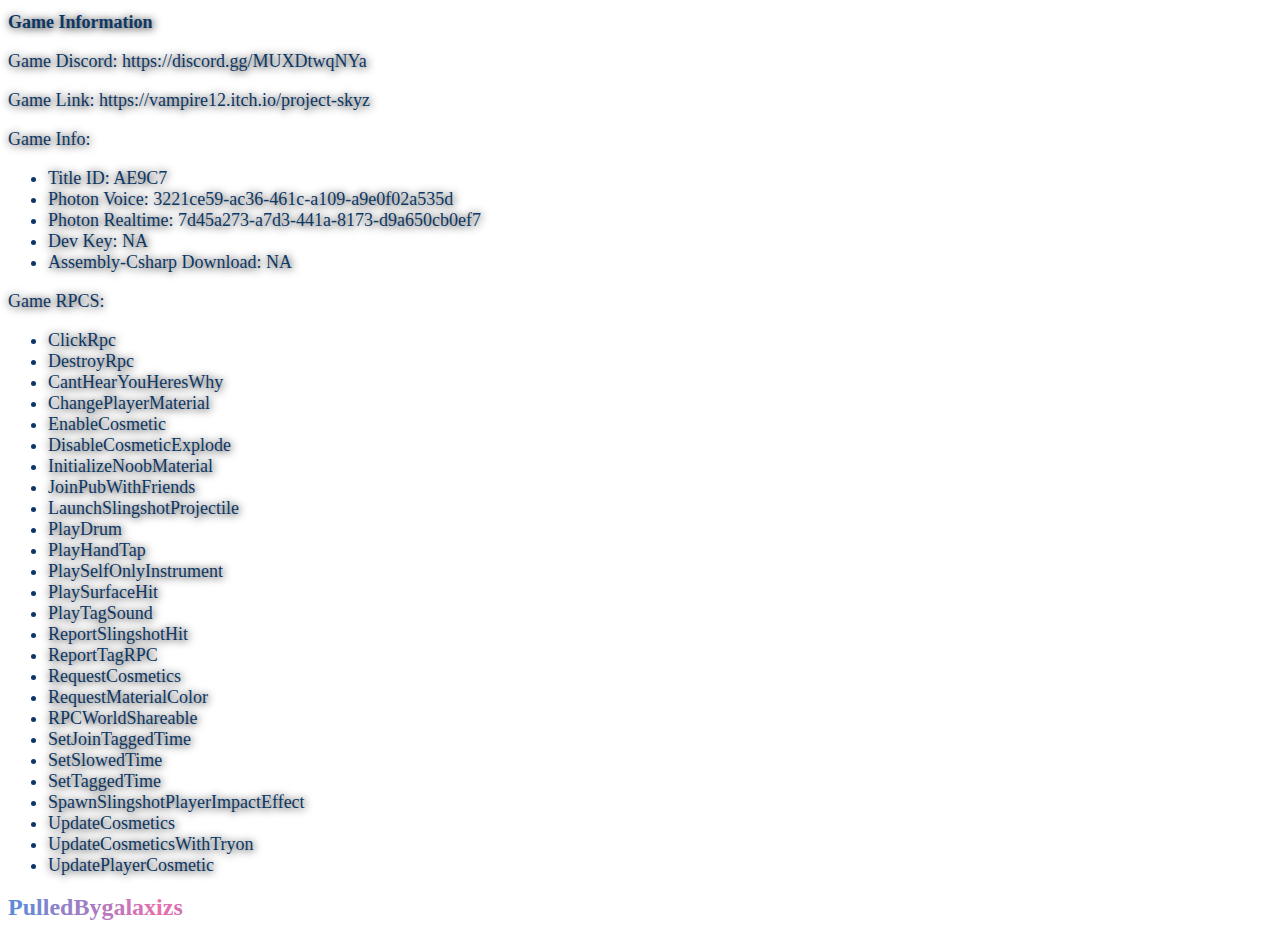
<file: 4vrgame.html>
<!DOCTYPE html>
<html lang="en">
<head>
		<link rel="icon" href="[data-uri]">

    <meta charset="UTF-8">
    <meta name="viewport" content="width=device-width, initial-scale=1.0">
    <title>Project Skyz</title>
    <link rel="stylesheet" href="style.css">
    <style>
        #logo-container {
            font-size: 24px;
            font-weight: bold;
        }
    </style>
</head>
<body>
   <h1 style="font-size:18px;color:#0C3764;text-shadow:1px 1px 8px #000;">Game Information</h1>
  <p style="font-size:18px;color:#0C3764;text-shadow:1px 1px 8px #000;">Game Discord: https://discord.gg/MUXDtwqNYa
  <p style="font-size:18px;color:#0C3764;text-shadow:1px 1px 8px #000;">Game Link: https://vampire12.itch.io/project-skyz
  <p style="font-size:18px;color:#0C3764;text-shadow:1px 1px 8px #000;">Game Info:</p>
  <ul>
    <li style="font-size:18px;color:#0C3764;text-shadow:1px 1px 8px #000;">Title ID: AE9C7</li>
    <li style="font-size:18px;color:#0C3764;text-shadow:1px 1px 8px #000;">Photon Voice: 3221ce59-ac36-461c-a109-a9e0f02a535d</li>
    <li style="font-size:18px;color:#0C3764;text-shadow:1px 1px 8px #000;">Photon Realtime: 7d45a273-a7d3-441a-8173-d9a650cb0ef7</li>
    <li style="font-size:18px;color:#0C3764;text-shadow:1px 1px 8px #000;">Dev Key: NA</li>
    <li style="font-size:18px;color:#0C3764;text-shadow:1px 1px 8px #000;">Assembly-Csharp Download: NA</li>
  </ul>
 <p style="font-size:18px;color:#0C3764;text-shadow:1px 1px 8px #000;">Game RPCS:</p>
 <ul style="font-size:18px;color:#0C3764;text-shadow:1px 1px 8px #000;">
    <li>ClickRpc</li>
    <li>DestroyRpc</li>
    <li>CantHearYouHeresWhy</li>
    <li>ChangePlayerMaterial</li>
    <li>EnableCosmetic</li>
    <li>DisableCosmeticExplode</li>
    <li>InitializeNoobMaterial</li>
    <li>JoinPubWithFriends</li>
    <li>LaunchSlingshotProjectile</li>
    <li>PlayDrum</li>
    <li>PlayHandTap</li>
    <li>PlaySelfOnlyInstrument</li>
    <li>PlaySurfaceHit</li>
    <li>PlayTagSound</li>
    <li>ReportSlingshotHit</li>
    <li>ReportTagRPC</li>
    <li>RequestCosmetics</li>
    <li>RequestMaterialColor</li>
    <li>RPCWorldShareable</li>
    <li>SetJoinTaggedTime</li>
    <li>SetSlowedTime</li>
    <li>SetTaggedTime</li>
    <li>SpawnSlingshotPlayerImpactEffect</li>
    <li>UpdateCosmetics</li>
    <li>UpdateCosmeticsWithTryon</li>
    <li>UpdatePlayerCosmetic</li>
</ul>
    <div id="logo-container"></div>

    <script>
        const logoContainer = document.getElementById('logo-container');
        const changeInterval = 50;
       const logoTexts = [
    "&#E170B0&lP&#D672B4&lu&#CC75B7&ll&#C177BA&ll&#B679BE&le&#AB7BC1&ld &#A07EC4&lB&#9580C8&ly &#8B82CB&lg&#8084CF&la&#7587D2&ll&#6A89D5&la&#5F8BD9&lx&#548DDC&li&#4A90DF&lz&#3F92E3&ls",
    "&#EC6EAD&lP&#E170B0&lu&#D672B4&ll&#CC75B7&ll&#C177BA&le&#B679BE&ld &#AB7BC1&lB&#A07EC4&ly &#9580C8&lg&#8B82CB&la&#8084CF&ll&#7587D2&la&#6A89D5&lx&#5F8BD9&li&#548DDC&lz&#4A90DF&ls",
    "&#E170B0&lP&#EC6EAD&lu&#E170B0&ll&#D672B4&ll&#CC75B7&le&#C177BA&ld &#B679BE&lB&#AB7BC1&ly &#A07EC4&lg&#9580C8&la&#8B82CB&ll&#8084CF&la&#7587D2&lx&#6A89D5&li&#5F8BD9&lz&#548DDC&ls",
    "&#D672B4&lP&#E170B0&lu&#EC6EAD&ll&#E170B0&ll&#D672B4&le&#CC75B7&ld &#C177BA&lB&#B679BE&ly &#AB7BC1&lg&#A07EC4&la&#9580C8&ll&#8B82CB&la&#8084CF&lx&#7587D2&li&#6A89D5&lz&#5F8BD9&ls",
    "&#CC75B7&lP&#D672B4&lu&#E170B0&ll&#EC6EAD&ll&#E170B0&le&#D672B4&ld &#CC75B7&lB&#C177BA&ly &#B679BE&lg&#AB7BC1&la&#A07EC4&ll&#9580C8&la&#8B82CB&lx&#8084CF&li&#7587D2&lz&#6A89D5&ls",
    "&#C177BA&lP&#CC75B7&lu&#D672B4&ll&#E170B0&ll&#EC6EAD&le&#E170B0&ld &#D672B4&lB&#CC75B7&ly &#C177BA&lg&#B679BE&la&#AB7BC1&ll&#A07EC4&la&#9580C8&lx&#8B82CB&li&#8084CF&lz&#7587D2&ls",
    "&#B679BE&lP&#C177BA&lu&#CC75B7&ll&#D672B4&ll&#E170B0&le&#EC6EAD&ld &#E170B0&lB&#D672B4&ly &#CC75B7&lg&#C177BA&la&#B679BE&ll&#AB7BC1&la&#A07EC4&lx&#9580C8&li&#8B82CB&lz&#8084CF&ls",
    "&#AB7BC1&lP&#B679BE&lu&#C177BA&ll&#CC75B7&ll&#D672B4&le&#E170B0&ld &#EC6EAD&lB&#E170B0&ly &#D672B4&lg&#CC75B7&la&#C177BA&ll&#B679BE&la&#AB7BC1&lx&#A07EC4&li&#9580C8&lz&#8B82CB&ls",
    "&#A07EC4&lP&#AB7BC1&lu&#B679BE&ll&#C177BA&ll&#CC75B7&le&#D672B4&ld &#E170B0&lB&#EC6EAD&ly &#E170B0&lg&#D672B4&la&#CC75B7&ll&#C177BA&la&#B679BE&lx&#AB7BC1&li&#A07EC4&lz&#9580C8&ls",
    "&#9580C8&lP&#A07EC4&lu&#AB7BC1&ll&#B679BE&ll&#C177BA&le&#CC75B7&ld &#D672B4&lB&#E170B0&ly &#EC6EAD&lg&#E170B0&la&#D672B4&ll&#CC75B7&la&#C177BA&lx&#B679BE&li&#AB7BC1&lz&#A07EC4&ls",
    "&#8B82CB&lP&#9580C8&lu&#A07EC4&ll&#AB7BC1&ll&#B679BE&le&#C177BA&ld &#CC75B7&lB&#D672B4&ly &#E170B0&lg&#EC6EAD&la&#E170B0&ll&#D672B4&la&#CC75B7&lx&#C177BA&li&#B679BE&lz&#AB7BC1&ls",
    "&#8084CF&lP&#8B82CB&lu&#9580C8&ll&#A07EC4&ll&#AB7BC1&le&#B679BE&ld &#C177BA&lB&#CC75B7&ly &#D672B4&lg&#E170B0&la&#EC6EAD&ll&#E170B0&la&#D672B4&lx&#CC75B7&li&#C177BA&lz&#B679BE&ls",
    "&#7587D2&lP&#8084CF&lu&#8B82CB&ll&#9580C8&ll&#A07EC4&le&#AB7BC1&ld &#B679BE&lB&#C177BA&ly &#CC75B7&lg&#D672B4&la&#E170B0&ll&#EC6EAD&la&#E170B0&lx&#D672B4&li&#CC75B7&lz&#C177BA&ls",
    "&#6A89D5&lP&#7587D2&lu&#8084CF&ll&#8B82CB&ll&#9580C8&le&#A07EC4&ld &#AB7BC1&lB&#B679BE&ly &#C177BA&lg&#CC75B7&la&#D672B4&ll&#E170B0&la&#EC6EAD&lx&#E170B0&li&#D672B4&lz&#CC75B7&ls",
    "&#5F8BD9&lP&#6A89D5&lu&#7587D2&ll&#8084CF&ll&#8B82CB&le&#9580C8&ld &#A07EC4&lB&#AB7BC1&ly &#B679BE&lg&#C177BA&la&#CC75B7&ll&#D672B4&la&#E170B0&lx&#EC6EAD&li&#E170B0&lz&#D672B4&ls",
    "&#548DDC&lP&#5F8BD9&lu&#6A89D5&ll&#7587D2&ll&#8084CF&le&#8B82CB&ld &#9580C8&lB&#A07EC4&ly &#AB7BC1&lg&#B679BE&la&#C177BA&ll&#CC75B7&la&#D672B4&lx&#E170B0&li&#EC6EAD&lz&#E170B0&ls",
    "&#4A90DF&lP&#548DDC&lu&#5F8BD9&ll&#6A89D5&ll&#7587D2&le&#8084CF&ld &#8B82CB&lB&#9580C8&ly &#A07EC4&lg&#AB7BC1&la&#B679BE&ll&#C177BA&la&#CC75B7&lx&#D672B4&li&#E170B0&lz&#EC6EAD&ls",
    "&#3F92E3&lP&#4A90DF&lu&#548DDC&ll&#5F8BD9&ll&#6A89D5&le&#7587D2&ld &#8084CF&lB&#8B82CB&ly &#9580C8&lg&#A07EC4&la&#AB7BC1&ll&#B679BE&la&#C177BA&lx&#CC75B7&li&#D672B4&lz&#E170B0&ls",
    "&#3494E6&lP&#3F92E3&lu&#4A90DF&ll&#548DDC&ll&#5F8BD9&le&#6A89D5&ld &#7587D2&lB&#8084CF&ly &#8B82CB&lg&#9580C8&la&#A07EC4&ll&#AB7BC1&la&#B679BE&lx&#C177BA&li&#CC75B7&lz&#D672B4&ls",
    "&#2A97E9&lP&#3494E6&lu&#3F92E3&ll&#4A90DF&ll&#548DDC&le&#5F8BD9&ld &#6A89D5&lB&#7587D2&ly &#8084CF&lg&#8B82CB&la&#9580C8&ll&#A07EC4&la&#AB7BC1&lx&#B679BE&li&#C177BA&lz&#CC75B7&ls"
];
        let currentIndex = 0;

        function updateLogoText() {
            const text = logoTexts[currentIndex];
            logoContainer.innerHTML = '';
            const regex = /&#([0-9A-F]{6})&l(.)/g;
            let match;
            while ((match = regex.exec(text)) !== null) {
                const span = document.createElement('span');
                span.style.color = `#${match[1]}`;
                span.textContent = match[2];
                logoContainer.appendChild(span);
            }
            currentIndex = (currentIndex + 1) % logoTexts.length;
        }

        setInterval(updateLogoText, changeInterval);
        updateLogoText(); // Initial call to set the first text
    </script>
</body>
</html>
</file>
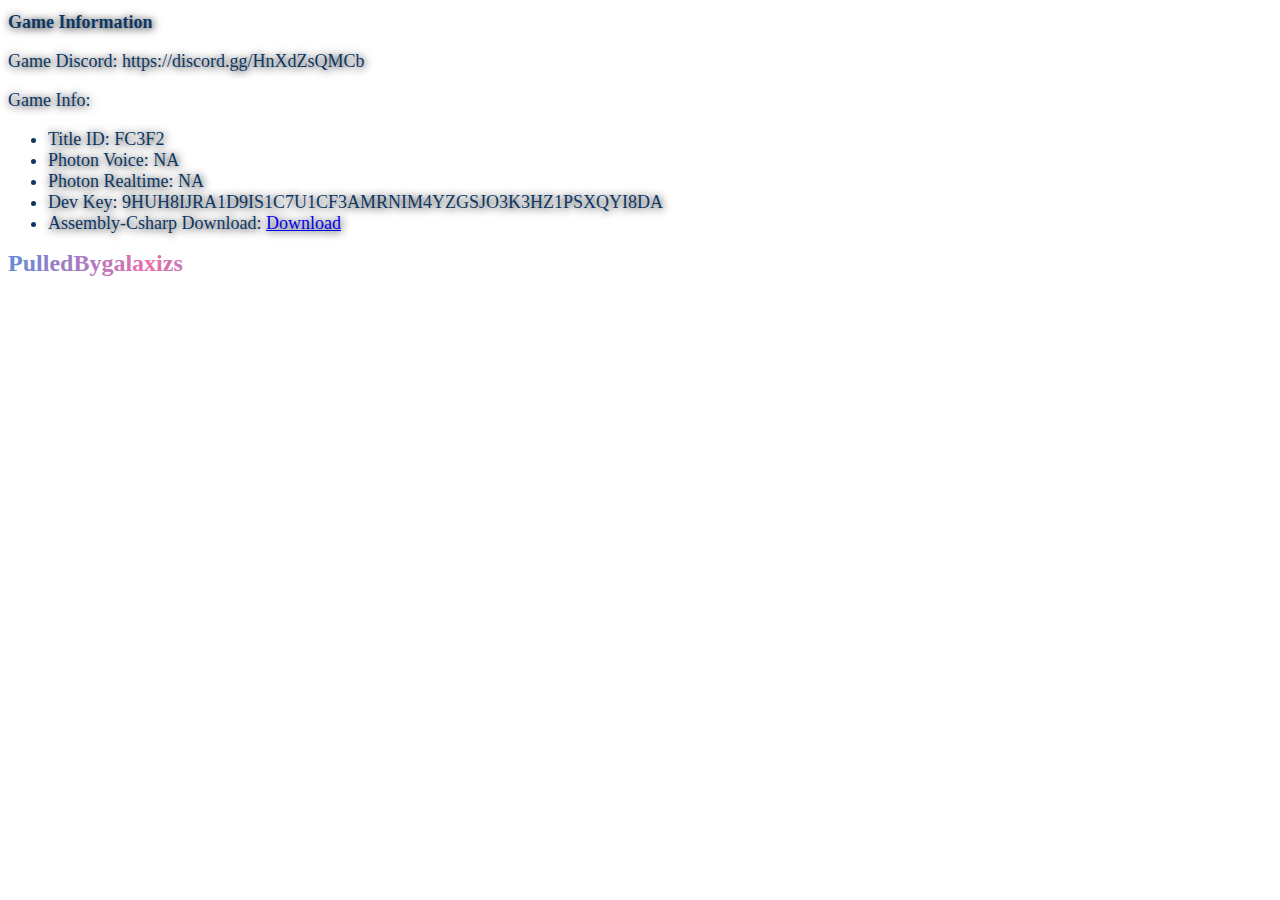
<file: 5vrgame.html>
<!DOCTYPE html>
<html lang="en">
<head>
		<link rel="icon" href="[data-uri]">

    <meta charset="UTF-8">
    <meta name="viewport" content="width=device-width, initial-scale=1.0">
    <title>Project Skyz</title>
    <link rel="stylesheet" href="style.css">
    <style>
        #logo-container {
            font-size: 24px;
            font-weight: bold;
        }
    </style>
</head>
<body>
   <h1 style="font-size:18px;color:#0C3764;text-shadow:1px 1px 8px #000;">Game Information</h1>
  <p style="font-size:18px;color:#0C3764;text-shadow:1px 1px 8px #000;">Game Discord: https://discord.gg/HnXdZsQMCb
  <p style="font-size:18px;color:#0C3764;text-shadow:1px 1px 8px #000;">Game Info:</p>
  <ul>
    <li style="font-size:18px;color:#0C3764;text-shadow:1px 1px 8px #000;">Title ID: FC3F2</li>
    <li style="font-size:18px;color:#0C3764;text-shadow:1px 1px 8px #000;">Photon Voice: NA</li>
    <li style="font-size:18px;color:#0C3764;text-shadow:1px 1px 8px #000;">Photon Realtime: NA</li>
    <li style="font-size:18px;color:#0C3764;text-shadow:1px 1px 8px #000;">Dev Key: 9HUH8IJRA1D9IS1C7U1CF3AMRNIM4YZGSJO3K3HZ1PSXQYI8DA</li>
    <li style="font-size:18px;color:#0C3764;text-shadow:1px 1px 8px #000;">Assembly-Csharp Download:   <a href="https://cdn.discordapp.com/attachments/1255686488470065227/1261804982852649021/Assembly-CSharp.dll?ex=66944af7&is=6692f977&hm=df8e6681b015b6b9b2a5354b7982eff7cbc7f18fe340caa597f81cd54fc60609&" target="_blank" rel="noopener noreferrer">
            Download
        </a></li>
  </ul>
    <div id="logo-container"></div>

    <script>
        const logoContainer = document.getElementById('logo-container');
        const changeInterval = 50;
       const logoTexts = [
    "&#E170B0&lP&#D672B4&lu&#CC75B7&ll&#C177BA&ll&#B679BE&le&#AB7BC1&ld &#A07EC4&lB&#9580C8&ly &#8B82CB&lg&#8084CF&la&#7587D2&ll&#6A89D5&la&#5F8BD9&lx&#548DDC&li&#4A90DF&lz&#3F92E3&ls",
    "&#EC6EAD&lP&#E170B0&lu&#D672B4&ll&#CC75B7&ll&#C177BA&le&#B679BE&ld &#AB7BC1&lB&#A07EC4&ly &#9580C8&lg&#8B82CB&la&#8084CF&ll&#7587D2&la&#6A89D5&lx&#5F8BD9&li&#548DDC&lz&#4A90DF&ls",
    "&#E170B0&lP&#EC6EAD&lu&#E170B0&ll&#D672B4&ll&#CC75B7&le&#C177BA&ld &#B679BE&lB&#AB7BC1&ly &#A07EC4&lg&#9580C8&la&#8B82CB&ll&#8084CF&la&#7587D2&lx&#6A89D5&li&#5F8BD9&lz&#548DDC&ls",
    "&#D672B4&lP&#E170B0&lu&#EC6EAD&ll&#E170B0&ll&#D672B4&le&#CC75B7&ld &#C177BA&lB&#B679BE&ly &#AB7BC1&lg&#A07EC4&la&#9580C8&ll&#8B82CB&la&#8084CF&lx&#7587D2&li&#6A89D5&lz&#5F8BD9&ls",
    "&#CC75B7&lP&#D672B4&lu&#E170B0&ll&#EC6EAD&ll&#E170B0&le&#D672B4&ld &#CC75B7&lB&#C177BA&ly &#B679BE&lg&#AB7BC1&la&#A07EC4&ll&#9580C8&la&#8B82CB&lx&#8084CF&li&#7587D2&lz&#6A89D5&ls",
    "&#C177BA&lP&#CC75B7&lu&#D672B4&ll&#E170B0&ll&#EC6EAD&le&#E170B0&ld &#D672B4&lB&#CC75B7&ly &#C177BA&lg&#B679BE&la&#AB7BC1&ll&#A07EC4&la&#9580C8&lx&#8B82CB&li&#8084CF&lz&#7587D2&ls",
    "&#B679BE&lP&#C177BA&lu&#CC75B7&ll&#D672B4&ll&#E170B0&le&#EC6EAD&ld &#E170B0&lB&#D672B4&ly &#CC75B7&lg&#C177BA&la&#B679BE&ll&#AB7BC1&la&#A07EC4&lx&#9580C8&li&#8B82CB&lz&#8084CF&ls",
    "&#AB7BC1&lP&#B679BE&lu&#C177BA&ll&#CC75B7&ll&#D672B4&le&#E170B0&ld &#EC6EAD&lB&#E170B0&ly &#D672B4&lg&#CC75B7&la&#C177BA&ll&#B679BE&la&#AB7BC1&lx&#A07EC4&li&#9580C8&lz&#8B82CB&ls",
    "&#A07EC4&lP&#AB7BC1&lu&#B679BE&ll&#C177BA&ll&#CC75B7&le&#D672B4&ld &#E170B0&lB&#EC6EAD&ly &#E170B0&lg&#D672B4&la&#CC75B7&ll&#C177BA&la&#B679BE&lx&#AB7BC1&li&#A07EC4&lz&#9580C8&ls",
    "&#9580C8&lP&#A07EC4&lu&#AB7BC1&ll&#B679BE&ll&#C177BA&le&#CC75B7&ld &#D672B4&lB&#E170B0&ly &#EC6EAD&lg&#E170B0&la&#D672B4&ll&#CC75B7&la&#C177BA&lx&#B679BE&li&#AB7BC1&lz&#A07EC4&ls",
    "&#8B82CB&lP&#9580C8&lu&#A07EC4&ll&#AB7BC1&ll&#B679BE&le&#C177BA&ld &#CC75B7&lB&#D672B4&ly &#E170B0&lg&#EC6EAD&la&#E170B0&ll&#D672B4&la&#CC75B7&lx&#C177BA&li&#B679BE&lz&#AB7BC1&ls",
    "&#8084CF&lP&#8B82CB&lu&#9580C8&ll&#A07EC4&ll&#AB7BC1&le&#B679BE&ld &#C177BA&lB&#CC75B7&ly &#D672B4&lg&#E170B0&la&#EC6EAD&ll&#E170B0&la&#D672B4&lx&#CC75B7&li&#C177BA&lz&#B679BE&ls",
    "&#7587D2&lP&#8084CF&lu&#8B82CB&ll&#9580C8&ll&#A07EC4&le&#AB7BC1&ld &#B679BE&lB&#C177BA&ly &#CC75B7&lg&#D672B4&la&#E170B0&ll&#EC6EAD&la&#E170B0&lx&#D672B4&li&#CC75B7&lz&#C177BA&ls",
    "&#6A89D5&lP&#7587D2&lu&#8084CF&ll&#8B82CB&ll&#9580C8&le&#A07EC4&ld &#AB7BC1&lB&#B679BE&ly &#C177BA&lg&#CC75B7&la&#D672B4&ll&#E170B0&la&#EC6EAD&lx&#E170B0&li&#D672B4&lz&#CC75B7&ls",
    "&#5F8BD9&lP&#6A89D5&lu&#7587D2&ll&#8084CF&ll&#8B82CB&le&#9580C8&ld &#A07EC4&lB&#AB7BC1&ly &#B679BE&lg&#C177BA&la&#CC75B7&ll&#D672B4&la&#E170B0&lx&#EC6EAD&li&#E170B0&lz&#D672B4&ls",
    "&#548DDC&lP&#5F8BD9&lu&#6A89D5&ll&#7587D2&ll&#8084CF&le&#8B82CB&ld &#9580C8&lB&#A07EC4&ly &#AB7BC1&lg&#B679BE&la&#C177BA&ll&#CC75B7&la&#D672B4&lx&#E170B0&li&#EC6EAD&lz&#E170B0&ls",
    "&#4A90DF&lP&#548DDC&lu&#5F8BD9&ll&#6A89D5&ll&#7587D2&le&#8084CF&ld &#8B82CB&lB&#9580C8&ly &#A07EC4&lg&#AB7BC1&la&#B679BE&ll&#C177BA&la&#CC75B7&lx&#D672B4&li&#E170B0&lz&#EC6EAD&ls",
    "&#3F92E3&lP&#4A90DF&lu&#548DDC&ll&#5F8BD9&ll&#6A89D5&le&#7587D2&ld &#8084CF&lB&#8B82CB&ly &#9580C8&lg&#A07EC4&la&#AB7BC1&ll&#B679BE&la&#C177BA&lx&#CC75B7&li&#D672B4&lz&#E170B0&ls",
    "&#3494E6&lP&#3F92E3&lu&#4A90DF&ll&#548DDC&ll&#5F8BD9&le&#6A89D5&ld &#7587D2&lB&#8084CF&ly &#8B82CB&lg&#9580C8&la&#A07EC4&ll&#AB7BC1&la&#B679BE&lx&#C177BA&li&#CC75B7&lz&#D672B4&ls",
    "&#2A97E9&lP&#3494E6&lu&#3F92E3&ll&#4A90DF&ll&#548DDC&le&#5F8BD9&ld &#6A89D5&lB&#7587D2&ly &#8084CF&lg&#8B82CB&la&#9580C8&ll&#A07EC4&la&#AB7BC1&lx&#B679BE&li&#C177BA&lz&#CC75B7&ls"
];
        let currentIndex = 0;

        function updateLogoText() {
            const text = logoTexts[currentIndex];
            logoContainer.innerHTML = '';
            const regex = /&#([0-9A-F]{6})&l(.)/g;
            let match;
            while ((match = regex.exec(text)) !== null) {
                const span = document.createElement('span');
                span.style.color = `#${match[1]}`;
                span.textContent = match[2];
                logoContainer.appendChild(span);
            }
            currentIndex = (currentIndex + 1) % logoTexts.length;
        }

        setInterval(updateLogoText, changeInterval);
        updateLogoText(); // Initial call to set the first text
    </script>
</body>
</html>
</file>
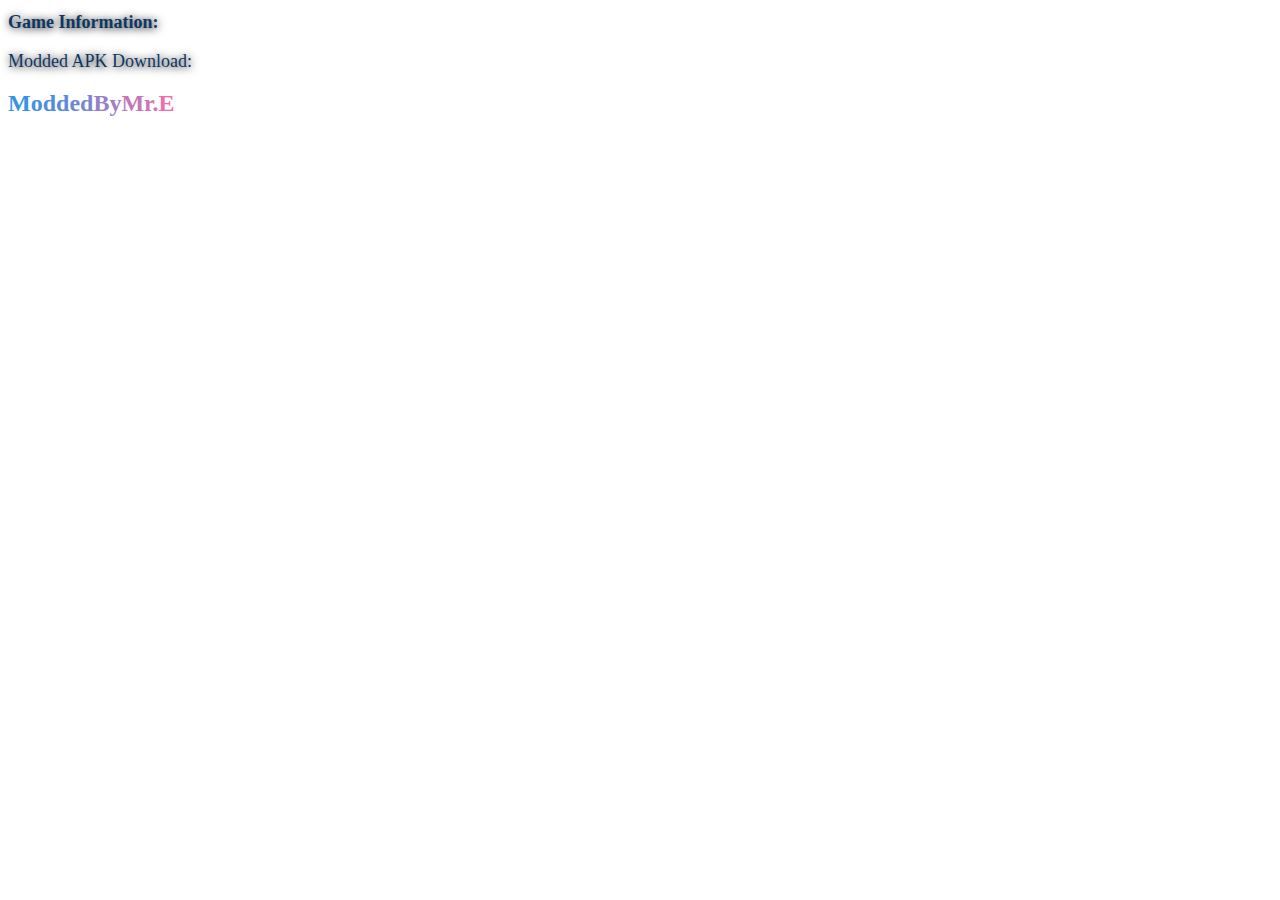
<file: MvrGame1.html>
<!DOCTYPE html>
<html lang="en">
<head>
		<link rel="icon" href="[data-uri]">

    <meta charset="UTF-8">
    <meta name="viewport" content="width=device-width, initial-scale=1.0">
    <title>Nox Taggers</title>
    <link rel="stylesheet" href="style.css">
    <style>
        #logo-container {
            font-size: 24px;
            font-weight: bold;
        }
    </style>
</head>
<body>
   <h1 style="font-size:18px;color:#0C3764;text-shadow:1px 1px 8px #000;">Game Information:</h1>
  </ul>
    <p style="font-size:18px;color:#0C3764;text-shadow:1px 1px 8px #000;">Modded APK Download:</p>
    <div id="logo-container"></div>

    <script>
        const logoContainer = document.getElementById('logo-container');
        const changeInterval = 50;
        const logoTexts = [
     "&#3494E6&lM&#4291E2&lo&#508EDD&ld&#5E8BD9&ld&#6D88D4&le&#7B85D0&ld &#9780C7&lB&#A57DC3&ly &#C277BA&lM&#D074B6&lr&#DE71B1&l.&#EC6EAD&lE"
        ];
        let currentIndex = 0;

        function updateLogoText() {
            const text = logoTexts[currentIndex];
            logoContainer.innerHTML = '';
            const regex = /&#([0-9A-F]{6})&l(.)/g;
            let match;
            while ((match = regex.exec(text)) !== null) {
                const span = document.createElement('span');
                span.style.color = `#${match[1]}`;
                span.textContent = match[2];
                logoContainer.appendChild(span);
            }
            currentIndex = (currentIndex + 1) % logoTexts.length;
        }

        setInterval(updateLogoText, changeInterval);
        updateLogoText(); // Initial call to set the first text
    </script>
</body>
</html>
</file>
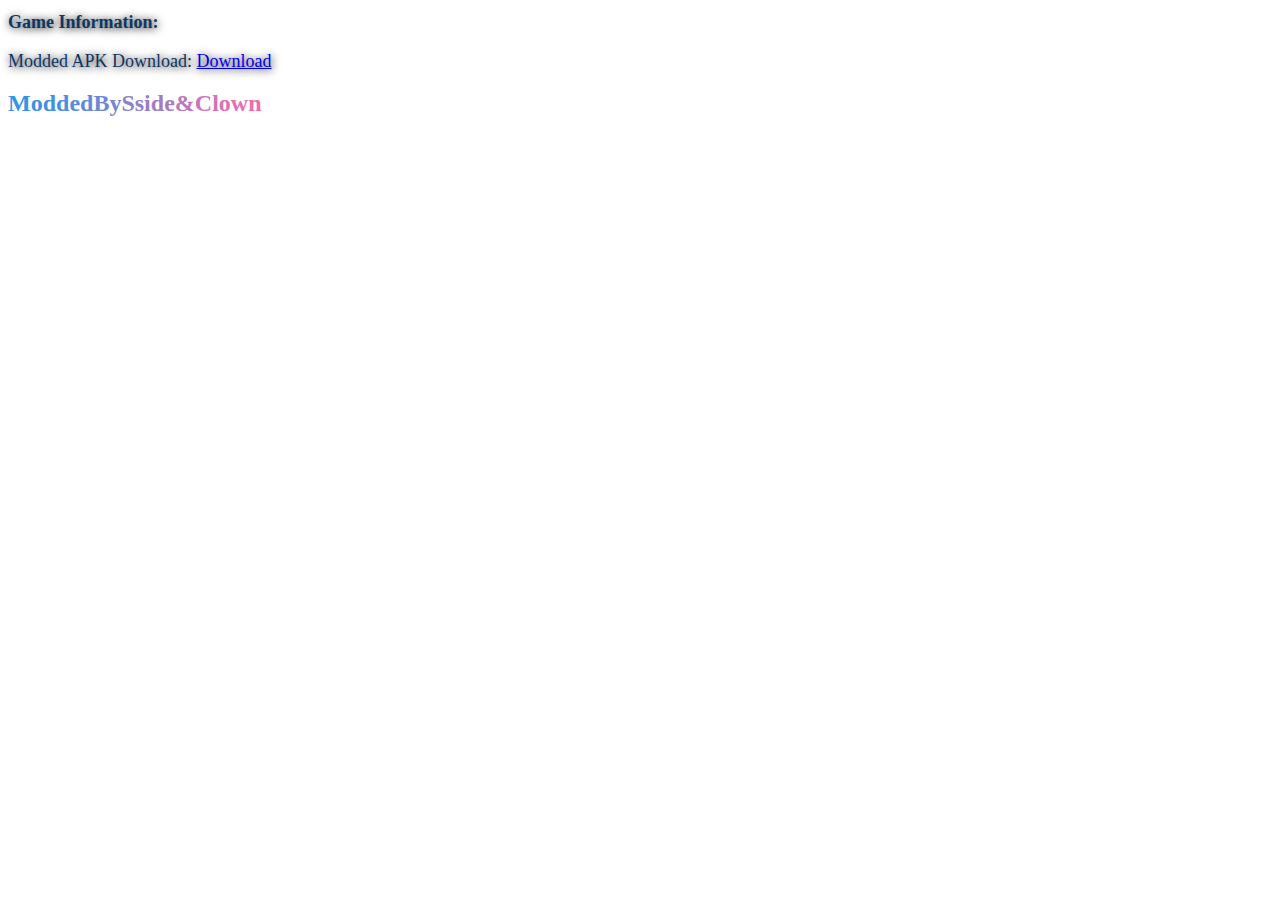
<file: MvrGame2.html>
<!DOCTYPE html>
<html lang="en">
<head>
		<link rel="icon" href="[data-uri]">

    <meta charset="UTF-8">
    <meta name="viewport" content="width=device-width, initial-scale=1.0">
    <title>Minty Scary</title>
    <link rel="stylesheet" href="style.css">
    <style>
        #logo-container {
            font-size: 24px;
            font-weight: bold;
        }
    </style>
</head>
<body>
   <h1 style="font-size:18px;color:#0C3764;text-shadow:1px 1px 8px #000;">Game Information:</h1>
    <p style="font-size:18px;color:#0C3764;text-shadow:1px 1px 8px #000;">
        Modded APK Download: 
        <a href="https://download2300.mediafire.com/mszlq0himsego5_vST3yqUh6mRXA63vLtjTdSny_QvQEcjO1yDYKP1401-SJ0WmWtrpeccqEIQPXBM2uNbJ4DKRzUcmMED_cd9aoDhleeaYoLq3Iey8na4o2Rv2QxUd76ZGHK46Apu2-paBilPc7CJCMGuYlkKKrN4OR-Hbh0Y_j/vvlqvryh56dlsfv/MintyScaryMODDED-Clown.apk" target="_blank" rel="noopener noreferrer">
            Download
        </a>
    </p>
    <div id="logo-container"></div>

    <script>
        const logoContainer = document.getElementById('logo-container');
        const changeInterval = 50;
        const logoTexts = [
            "&#3494E6&lM&#3C92E3&lo&#4591E1&ld&#4D8FDE&ld&#558DDC&le&#5E8BD9&ld &#6F88D4&lB&#7786D1&ly &#8883CC&lS&#9081CA&ls&#987FC7&li&#A17EC4&ld&#A97CC2&le &#BA78BD&l& &#CB75B7&lC&#D373B5&ll&#DB71B2&lo&#E470B0&lw&#EC6EAD&ln"
        ];
        let currentIndex = 0;

        function updateLogoText() {
            const text = logoTexts[currentIndex];
            logoContainer.innerHTML = '';
            const regex = /&#([0-9A-F]{6})&l(.)/g;
            let match;
            while ((match = regex.exec(text)) !== null) {
                const span = document.createElement('span');
                span.style.color = `#${match[1]}`;
                span.textContent = match[2];
                logoContainer.appendChild(span);
            }
            currentIndex = (currentIndex + 1) % logoTexts.length;
        }

        setInterval(updateLogoText, changeInterval);
        updateLogoText(); // Initial call to set the first text
    </script>
</body>
</html>
</file>
<file: style.css>

</file>
